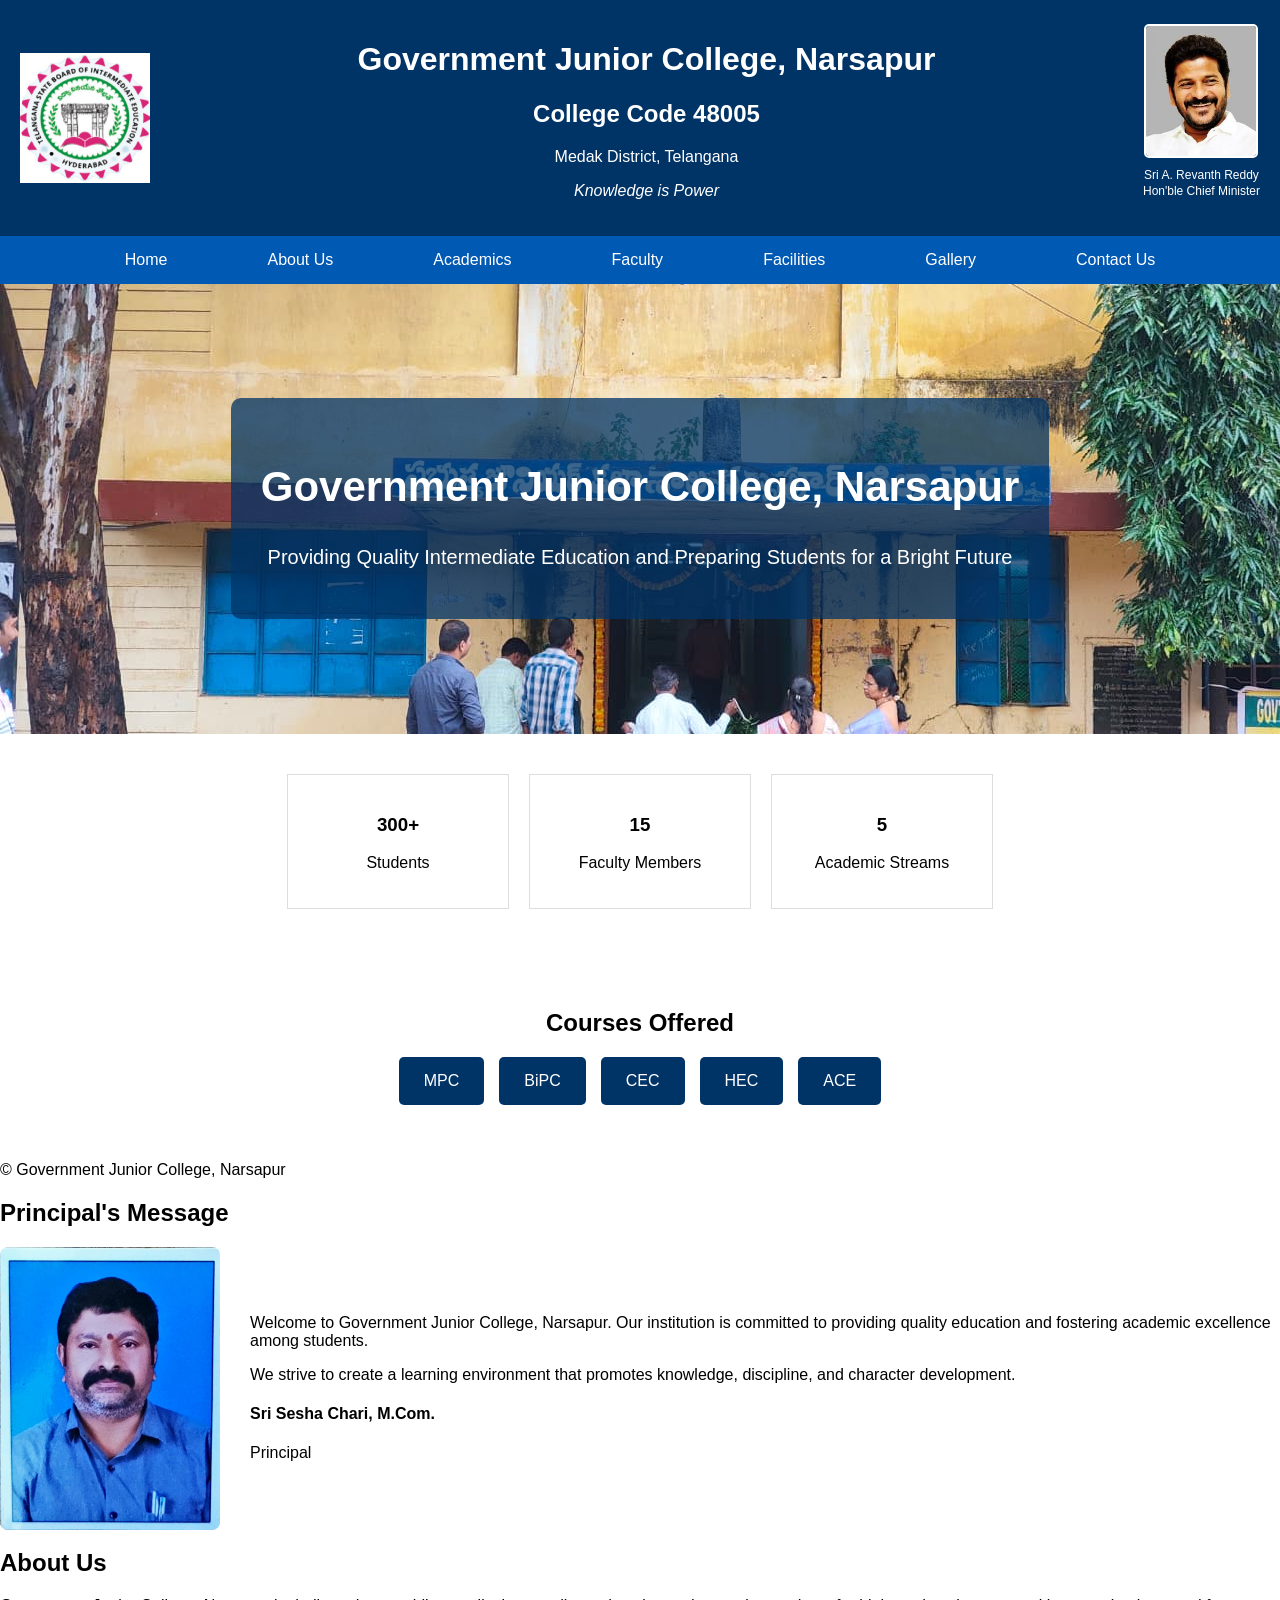
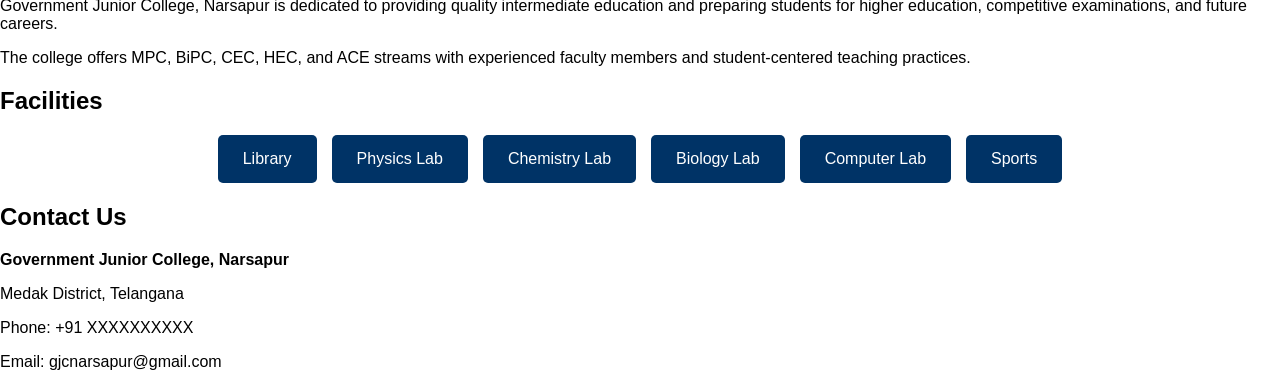
<file: index.html>
<!DOCTYPE html>
<html lang="en">
<head>
    <meta charset="UTF-8">
    <meta name="viewport" content="width=device-width, initial-scale=1.0">
    <title>Government Junior College, Narsapur</title>
    <link rel="stylesheet" href="css/style.css">
</head>
<body>

    <header>
        <div class="header-container">
            <img src="images/logo.jpeg" alt="Telangana Logo" class="logo">

            <div class="college-title">
                <h1>Government Junior College, Narsapur</h1>
                <h2> College Code 48005 </h2>
                <p>Medak District, Telangana</p>
                <p><em>Knowledge is Power</em></p>
            </div>

            <div class="cm-section">
    <img src="images/cm.jpg"
         alt="Chief Minister"
         class="cm-photo">

    <p class="cm-name">
        Sri A. Revanth Reddy<br>
        Hon'ble Chief Minister
    </p>
</div>
        </div>
    </header>

   <nav>
    <ul>
        <li><a href="index.html">Home</a></li>
        <li><a href="about.html">About Us</a></li>
        <li><a href="academics.html">Academics</a></li>
        <li><a href="faculty.html">Faculty</a></li>
        <li><a href="facilities.html">Facilities</a></li>
        <li><a href="gallery.html">Gallery</a></li>
        <li><a href="contact.html">Contact Us</a></li>
    </ul>
    </nav>

    <section class="hero">
    <div class="hero-overlay">
        <h2>Government Junior College, Narsapur</h2>

        <p>
            Providing Quality Intermediate Education
            and Preparing Students for a Bright Future
        </p>
    </div>
</section>
    <section class="stats">
        <div class="card">
            <h3>300+</h3>
            <p>Students</p>
        </div>

        <div class="card">
            <h3>15</h3>
            <p>Faculty Members</p>
        </div>

        <div class="card">
            <h3>5</h3>
            <p>Academic Streams</p>
        </div>
    </section>

    <section class="academics">
        <h2>Courses Offered</h2>

        <div class="course-grid">
            <div class="course">MPC</div>
            <div class="course">BiPC</div>
            <div class="course">CEC</div>
            <div class="course">HEC</div>
            <div class="course">ACE</div>
        </div>
    </section>

    <footer>
        <p>© Government Junior College, Narsapur</p>
    </footer>

</body>
</html>
<section class="principal">
    <h2>Principal's Message</h2>

    <div class="principal-container">
        <img src="images/principal.jpeg" alt="Principal">

        <div>
            <p>
                Welcome to Government Junior College, Narsapur.
                Our institution is committed to providing quality
                education and fostering academic excellence among
                students.
            </p>

            <p>
                We strive to create a learning environment that
                promotes knowledge, discipline, and character
                development.
            </p>

            <h4>Sri Sesha Chari, M.Com.</h4>
            <p>Principal</p>
        </div>
    </div>
</section>
<section class="about">
    <h2>About Us</h2>

    <p>
        Government Junior College, Narsapur is dedicated to
        providing quality intermediate education and preparing
        students for higher education, competitive examinations,
        and future careers.
    </p>

    <p>
        The college offers MPC, BiPC, CEC, HEC, and ACE streams
        with experienced faculty members and student-centered
        teaching practices.
    </p>
</section>

<section class="facilities">
    <h2>Facilities</h2>

    <div class="course-grid">
        <div class="course">Library</div>
        <div class="course">Physics Lab</div>
        <div class="course">Chemistry Lab</div>
        <div class="course">Biology Lab</div>
        <div class="course">Computer Lab</div>
        <div class="course">Sports</div>
    </div>
</section>
<section class="contact">
    <h2>Contact Us</h2>

    <p><strong>Government Junior College, Narsapur</strong></p>

    <p>Medak District, Telangana</p>

    <p>Phone: +91 XXXXXXXXXX</p>

    <p>Email: gjcnarsapur@gmail.com</p>
</file>
<file: css/style.css>
body {
    margin: 0;
    font-family: Arial, sans-serif;
}

header {
    background-color: #003366;
    color: white;
    padding: 20px;
}

.header-container {
    display: flex;
    align-items: center;
    justify-content: space-between;
}

.logo {
    width: 130px;
    height: 130px;
}

.cm-photo {
    width: 110px;
    height: 130px;
    object-fit: cover;
    border-radius: 5px;
    border: 2px solid white;
}

.college-title {
    text-align: center;
}

nav {
    background-color: #0059b3;
}

nav ul {
    margin: 0;
    padding: 0;
    list-style: none;
    display: flex;
    justify-content: center;
}

nav li {
    padding: 15px 50px;
}

nav a {
    color: white;
    text-decoration: none;
}

.hero {
    background-image: url('../images/building.jpeg');
    background-size: cover;
    background-position: center;
    height: 450px;

    display: flex;
    justify-content: center;
    align-items: center;
}

.hero-overlay {
    background: rgba(0, 51, 102, 0.75);
    color: white;

    padding: 30px;
    border-radius: 10px;

    text-align: center;
}

.hero-overlay h2 {
    font-size: 42px;
}

.hero-overlay p {
    font-size: 20px;
}

.stats {
    display: flex;
    justify-content: center;
    gap: 20px;
    padding: 40px;
}

.card {
    background: white;
    border: 1px solid #ddd;
    padding: 20px;
    width: 180px;
    text-align: center;
}

.academics {
    text-align: center;
    padding: 40px;
}

.course-grid {
    display: flex;
    justify-content: center;
    gap: 15px;
    flex-wrap: wrap;
}

.course {
    background-color: #003366;
    color: white;
    padding: 15px 25px;
    border-radius: 5px;
}

<footer>
    <h3>Government Junior College, Narsapur</h3>

    <p>Medak District, Telangana</p>

    <p>Motto: Knowledge is Power</p>

    <p>
        © 2026 Government Junior College, Narsapur.
        All Rights Reserved.
    </p>
</footer>
.principal {
    padding: 50px;
    background: #f5f7fa;
}

.principal-container {
    display: flex;
    gap: 30px;
    align-items: center;
}

.principal-container img {
    width: 220px;
    border-radius: 8px;
}
@media (max-width: 768px) {

    .header-container {
        flex-direction: column;
        text-align: center;
    }

    nav ul {
        flex-direction: column;
    }

    .stats {
        flex-direction: column;
        align-items: center;
    }

    .principal-container {
        flex-direction: column;
    }

    .hero-overlay h2 {
        font-size: 28px;
    }
}
.page-content {
    max-width: 1000px;
    margin: auto;
    padding: 50px;
    line-height: 1.8;
}

.page-content h2 {
    color: #003366;
    border-bottom: 2px solid #003366;
    padding-bottom: 10px;
}

.page-content h3 {
    color: #0059b3;
}
.faculty-grid {
    display: grid;
    grid-template-columns: repeat(auto-fit, minmax(280px, 1fr));
    gap: 20px;
    margin-top: 30px;
}

.faculty-card {
    border: 1px solid #d0d0d0;
    border-left: 5px solid #003366;
    padding: 20px;
    background: white;
    border-radius: 6px;
}

.faculty-card h3 {
    margin-top: 0;
    color: #003366;
}

.faculty-card p {
    margin: 6px 0;
}
.cm-section {
    text-align: center;
    color: white;
}

.cm-name {
    margin-top: 5px;
    font-size: 12px;
    line-height: 1.4;
}
.faculty-photo {
    width: 120px;
    height: 120px;
    object-fit: cover;

    border-radius: 50%;

    display: block;
    margin: 0 auto 15px auto;

    border: 3px solid #003366;
}
.contact-card {
    max-width: 700px;
    margin: 30px auto;
    padding: 30px;

    background: white;

    border-left: 5px solid #003366;

    border-radius: 8px;

    box-shadow: 0 2px 8px rgba(0,0,0,0.1);
}

.contact-card h3 {
    color: #003366;
    margin-top: 0;
}

.contact-card p {
    margin-bottom: 20px;
    line-height: 1.7;
}
</file>
